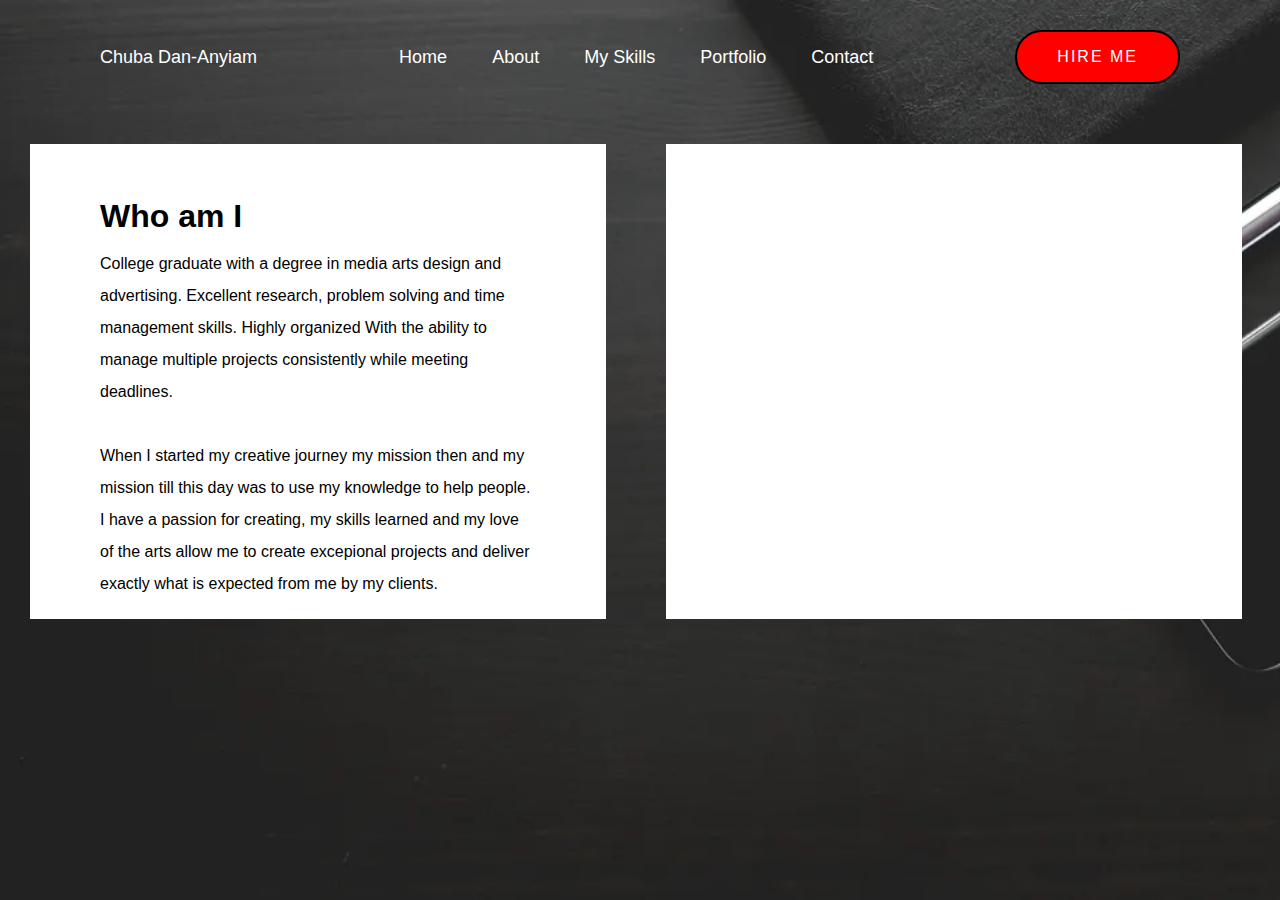
<file: about.html>
<!DOCTYPE html>
<html lang="en">

<head>
    <meta charset="UTF-8">
    <meta http-equiv="X-UA-Compatible" content="IE=edge">
    <meta name="viewport" content="width=device-width, initial-scale=1.0">
    <title>About me</title>
    <link rel="stylesheet" href="style.css">
<body>
    


   


    <div class="hero">
        <nav>
            <a id="logo" href=".">
                <span>Chuba Dan-Anyiam</span>
                <ul>
                    <li><a href="index.html">Home</a></li>
                    <li><a href="about.html">About</a></li>
                    <li><a href="Skills.html">My Skills</a></li>
                    <li><a href="portfolio.html">Portfolio</a></li>
                    <li><a href="contact.html">Contact</a></li>
                </ul>
                <a href="#" class="btn">Hire Me</a>
        </nav>

                <div class="column-2">
                    <h1 class="am">Who am I</h1>
                    <p>College graduate with a degree in media arts design and advertising. 
                        Excellent research, problem solving and time management skills. Highly 
                        organized With the ability to manage multiple projects consistently 
                        while meeting deadlines.<br><br>When I started my creative journey 
                    my mission then and my mission till this day was to use my knowledge to help 
                people. I have a passion for creating, my skills learned and my love of the arts 
            allow me to create excepional projects and deliver exactly what is expected from me 
        by my clients.</p>
                   
                    <p id="maindescription"></p>
                    <p id="temperature"></p>
                    <p id="description"></p>
                </div>
                
  <div class="column-2 large-profile">

  </div>
        
       
    </div>
   


























    

    <script src="script.js"></script>



    <script src="https://cdn.jsdelivr.net/npm/bootstrap@5.1.3/dist/js/bootstrap.bundle.min.js"
        integrity="sha384-ka7Sk0Gln4gmtz2MlQnikT1wXgYsOg+OMhuP+IlRH9sENBO0LRn5q+8nbTov4+1p"
        crossorigin="anonymous"></script>

</body>
</htm
</file>
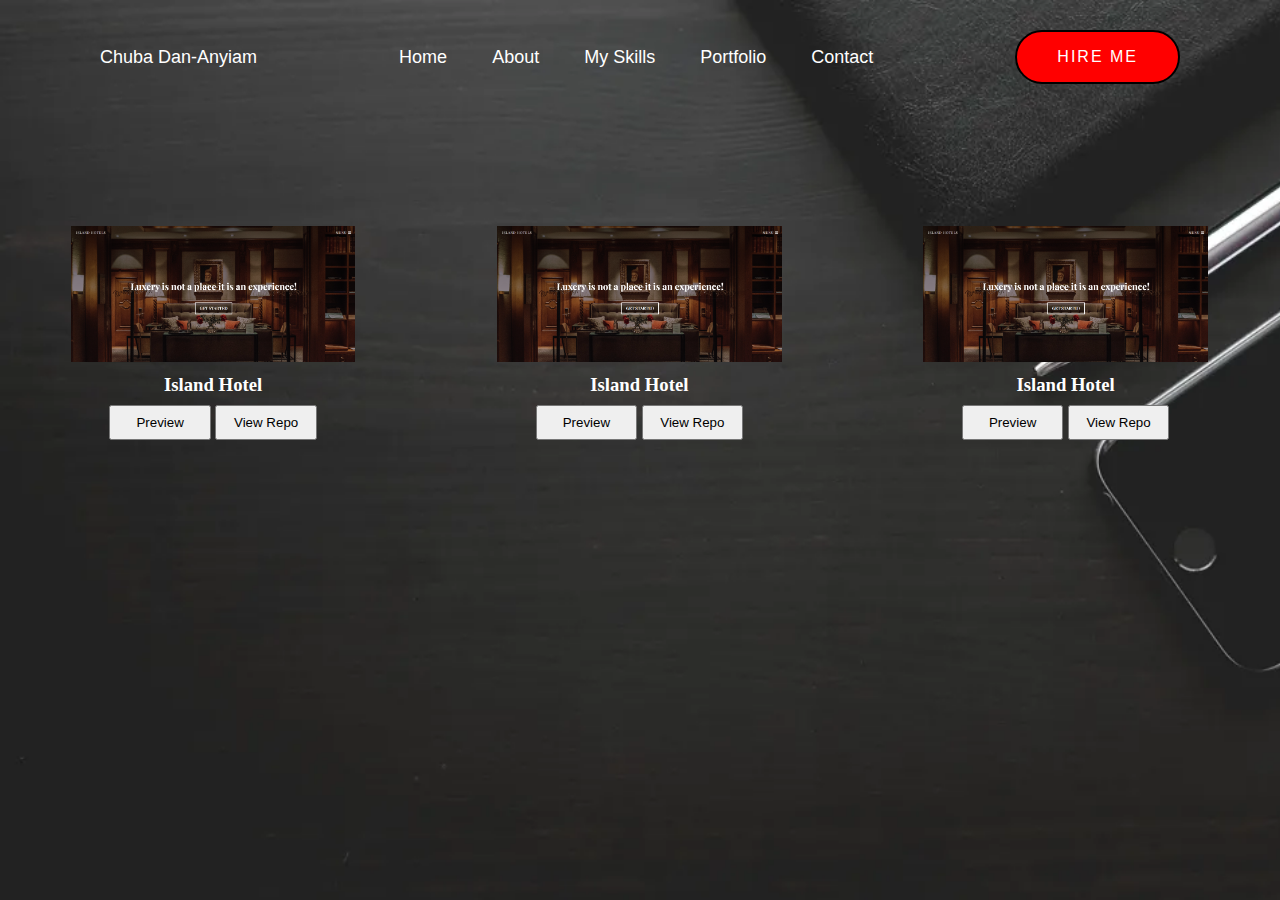
<file: portfolio.html>
<!DOCTYPE html>
<html lang="en">

<head>
    <meta charset="UTF-8">
    <meta http-equiv="X-UA-Compatible" content="IE=edge">
    <meta name="viewport" content="width=device-width, initial-scale=1.0">
    <title>Portfolio</title>
    <link rel="stylesheet" href="style.css">
    <style>
        * {
            box-sizing: border-box;
        }

        .column {
            float: left;
            width: 33.3%;
            padding: 10px;
            text-align: center;
        }

        #portfoliocontainer{
            margin-top: 8%;
        }

        #project-title {
            color: white;
            padding: 2%;
            font-family: 'Times New Roman', Times, serif;
        }

        #previewbutton button,
        #viewrepo button {
            padding: 2%;
            width: 25%;


        }
    </style>
</head>

<body>


    <div class="hero">
        <nav>
            <a id="logo" href=".">
                <span>Chuba Dan-Anyiam</span>
                <ul>
                    <li><a href="index.html">Home</a></li>
                    <li><a href="about.html">About</a></li>
                    <li><a href="Skills.html">My Skills</a></li>
                    <li><a href="portfolio.html">Portfolio</a></li>
                    <li><a href="contact.html">Contact</a></li>
                </ul>
                <a href="#" class="btn">Hire Me</a>
        </nav>

        <div class="row" id="portfoliocontainer">

            <div class="column">
                <img src="/Images/SC2.png" width="70%;">
                <h3 id="project-title">Island Hotel</h3>
                <a href="https://islandhotels.netlify.app"target="_blank" rel="noreferrer noopener"id="previewbutton">
                    <button>Preview</button>
                </a>
                <a href="https://github.com/Chubad1/newhotelsite"target="_blank" rel="noreferrer noopener"id="viewrepo">
                    <button>View Repo</button>
                </a>
            </div>

            <div class="column">
                <img src="/Images/SC2.png" width="70%;">
                <h3 id="project-title">Island Hotel</h3>
                <a href="https://islandhotels.netlify.app" id="previewbutton">
                    <button>Preview</button>
                </a>
                <a href="" id="viewrepo">
                    <button>View Repo</button>
                </a>
            </div>

            <div class="column">
                <img src="/Images/SC2.png" width="70%;">
                <h3 id="project-title">Island Hotel</h3>
                <a href="https://islandhotels.netlify.app" id="previewbutton">
                    <button>Preview</button>
                </a>
                <a href="" id="viewrepo">
                    <button>View Repo</button>
                </a>
            </div>




        </div>


        <script src="https://cdn.jsdelivr.net/npm/bootstrap@5.1.3/dist/js/bootstrap.bundle.min.js"
            integrity="sha384-ka7Sk0Gln4gmtz2MlQnikT1wXgYsOg+OMhuP+IlRH9sENBO0LRn5q+8nbTov4+1p"
            crossorigin="anonymous"></script>

</body>
</htm
</file>
<file: style.css>
* {
  margin: 0;
  padding: 0;
  box-sizing: border-box;
  font-family: 'Times New Roman';
}

a {
  text-decoration: none;
}

.hero {
  width: 100%;
  height: 100vh;
  background-image: url(./Images/4.webp);
  background-size: cover;
}

nav {
  display: flex;
  align-items: center;
  justify-content: space-between;
  padding: 30px 100px;
  font-size: 18px;
}

#logo {
  max-height: 60px;
  color: white;

}

nav ul li {
  list-style: none;
  display: inline-block;
  padding: 10px 20px;
}

nav ul li a {
  color: white;
  position: relative;
  padding: 5px 0;
}

nav ul li a:hover {
  color: red;
}

nav ul li a:after {
  content: "";
  position: absolute;
  left: 0;
  width: 0%;
  height: 3px;
  background-color: red;
  transition: .3s;
  bottom: 0;
}

nav ul li a:hover:after {
  width: 100%;
}

.btn {
  color: #fff;
  font-size: 16px;
  text-transform: uppercase;
  letter-spacing: 2px;
  padding: 16px 40px;
  border-radius: 500px;
  display: inline-block;
  font-weight: 500;
  transition: all .4s ease-in-out;
  background-size: 152% 100%;
  background: red;
  border: 2px solid black;
}

.btn:hover {
  background: transparent;
  border-color: red;
}

.content {
  position: absolute;
  top: 35%;
  left: 8%;
}

.content .title {
  color: #1f1f25;
  font-size: 15px;
  text-transform: uppercase;
  letter-spacing: 4px;
  display: inline-block;
  margin-bottom: 20px;
  background: linear-gradient(120deg, #1c99fe 20.69% #7644ff 50.19%, #fd4766 79.69%);
  -webkit-background-clip: text;
  -webkit-text-fill-color: transparent;
}

.content h1 {
  color: white;
  font-size: 75px;
  font-weight: 900;
  line-height: 90px;
  text-transform: inherit;
}

.content h1 span {
  color: red;
}

.content p {
  width: 55%;
  color: white;
  margin-top: 25px;
  margin-bottom: 30px;
  font-size: 30px;
}

/* contact */

.topic-text {
  color: red;
  margin-top: -7px;
  font-family: 'Times New Roman';
}

CONTACT ME PAGE * {
  box-sizing: border-box;
  color: #fff;
  font-family: Segoe, "Segoe UI", "DejaVu Sans", "Trebuchet MS", Verdana,
    "sans-serif";
}

html,
body {
  background: #0e101f;
  margin: 0;
  padding: 0;
}

*:focus {
  outline: 0;
}

.wrapper {
  margin: 100px auto 0;
  width: 70%;
  max-width: 1000px;
  display: flex;
  justify-content: center;
}

form {
  width: 100%;
  margin: 0;
}

form * {
  font-size: 20px;
  letter-spacing: 0.075em;
  font-weight: 300;
  text-transform: uppercase;
  cursor: pointer;
  text-decoration: none;
  color: white;
}

form .field {
  width: 100%;
  position: relative;
  margin-bottom: 15px;
}

form .field label {
  position: absolute;
  top: 0;
  left: 0;
  background: linear-gradient(90deg, RED, black);
  width: 100%;
  height: 64px;
  transition: width 333ms ease-in-out;
  text-align: center;
  padding: 18px 0;
}

form .field input[type="text"],
form .field textarea {
  border: none;
  width: 100%;
  height: 64px;
  margin: 0;
  padding-left: 19.5%;
  color: #313a3d;
}

form #msg {
  height: 64px;
  resize: none;
  transition: all 333ms ease-in-out;
  padding-top: 18px;
}

form textarea:focus#msg,
form textarea:not(:placeholder-shown)#msg {
  height: 166px;
}

form input[type="text"]:focus+label,
form input[type="text"]:not(:placeholder-shown)+label,
form textarea:focus+label,
form textarea:not(:placeholder-shown)+label,
form .field:hover label {
  width: 18%;
}

form input[type="submit"] {
  background: linear-gradient(90deg, red, red);
  -webkit-appearance: none;
  border: none;
  position: relative;
  padding: 13px 50px;
  transition: all 0.3s ease-in-out;
}

form input[type="submit"]:hover,
form input[type="submit"]:focus {
  background: #372056;
}

/* Services Page */

section {
  padding: 60px 0;
  min-height: 100vh;
}

a,
a:hover,
a:focus,
a:active {
  text-decoration: none;
  outline: none;
}

ul {
  margin: 0;
  padding: 0;
  list-style: none;
}

.bg-gray {
  background-color: #f9f9f9;
}

.site-heading h2 {
  display: block;
  font-weight: 700;
  margin-bottom: 10px;
  text-transform: uppercase;
}

.site-heading h2 span {
  color: #00a01d;
}

.site-heading h4 {
  display: inline-block;
  padding-bottom: 20px;
  position: relative;
  text-transform: capitalize;
  z-index: 1;
}

.site-heading h4::before {
  background: #00a01d none repeat scroll 0 0;
  bottom: 0;
  content: "";
  height: 2px;
  left: 50%;
  margin-left: -25px;
  position: absolute;
  width: 50px;
}

.site-heading {
  margin-bottom: 60px;
  overflow: hidden;
  margin-top: -5px;
}

.carousel-shadow .owl-stage-outer {
  margin: -15px -15px 0;
  padding: 15px;
}

.we-offer-area .our-offer-carousel .owl-dots .owl-dot span {
  background: #ffffff none repeat scroll 0 0;
  border: 2px solid;
  height: 15px;
  margin: 0 5px;
  width: 15px;
}

.we-offer-area .our-offer-carousel .owl-dots .owl-dot.active span {
  background: #00a01d none repeat scroll 0 0;
  border-color: #00a01d;
}

.we-offer-area .item {
  background: #ffffff none repeat scroll 0 0;
  border-left: 2px solid #00a01d;
  -moz-box-shadow: 0 0 10px #cccccc;
  -webkit-box-shadow: 0 0 10px #cccccc;
  -o-box-shadow: 0 0 10px #cccccc;
  box-shadow: 0 0 10px #cccccc;
  overflow: hidden;
  padding: 30px;
  position: relative;
  z-index: 1;
}

.we-offer-area.text-center .item {
  background: #ffffff none repeat scroll 0 0;
  border: medium none;
  padding: 67px 40px 64px;
}

.we-offer-area.text-center .item i {
  background: #00a01d none repeat scroll 0 0;
  -webkit-border-radius: 50%;
  -moz-border-radius: 50%;
  border-radius: 50%;
  color: #ffffff;
  font-size: 40px;
  height: 80px;
  line-height: 80px;
  position: relative;
  text-align: center;
  width: 80px;
  z-index: 1;
  transition: all 0.35s ease-in-out;
  -webkit-transition: all 0.35s ease-in-out;
  -moz-transition: all 0.35s ease-in-out;
  -ms-transition: all 0.35s ease-in-out;
  -o-transition: all 0.35s ease-in-out;
  margin-bottom: 25px;
}

.we-offer-area.text-center .item i::after {
  border: 2px solid #00a01d;
  -webkit-border-radius: 50%;
  -moz-border-radius: 50%;
  border-radius: 50%;
  content: "";
  height: 90px;
  left: -5px;
  position: absolute;
  top: -5px;
  width: 90px;
  z-index: -1;
  transition: all 0.35s ease-in-out;
  -webkit-transition: all 0.35s ease-in-out;
  -moz-transition: all 0.35s ease-in-out;
  -ms-transition: all 0.35s ease-in-out;
  -o-transition: all 0.35s ease-in-out;
}

.we-offer-area.item-border-less .item {
  border: medium none;
}

.we-offer-area .our-offer-items.less-carousel .equal-height {
  margin-bottom: 30px;
}

.we-offer-area.item-border-less .item .number {
  font-family: "Poppins", sans-serif;
  font-size: 50px;
  font-weight: 900;
  opacity: 0.1;
  position: absolute;
  right: 30px;
  top: 30px;
}

.our-offer-carousel.center-active .owl-item:nth-child(2n) .item,
.we-offer-area.center-active .single-item:nth-child(2n) .item {
  background: #00a01d none repeat scroll 0 0;
}

.our-offer-carousel.center-active .owl-item:nth-child(2n) .item i,
.our-offer-carousel.center-active .owl-item:nth-child(2n) .item h4,
.our-offer-carousel.center-active .owl-item:nth-child(2n) .item p,
.we-offer-area.center-active .single-item:nth-child(2n) .item i,
.we-offer-area.center-active .single-item:nth-child(2n) .item h4,
.we-offer-area.center-active .single-item:nth-child(2n) .item p {
  color: #ffffff;
}

.we-offer-area .item i {
  color: #00a01d;
  display: inline-block;
  font-size: 60px;
  margin-bottom: 20px;
}

.we-offer-area .item h4 {
  font-weight: 600;
  text-transform: capitalize;
}

.we-offer-area .item p {
  margin: 0;
}

.we-offer-area .item i,
.we-offer-area .item h4,
.we-offer-area .item p {
  transition: all 0.35s ease-in-out;
  -webkit-transition: all 0.35s ease-in-out;
  -moz-transition: all 0.35s ease-in-out;
  -ms-transition: all 0.35s ease-in-out;
  -o-transition: all 0.35s ease-in-out;
}

.we-offer-area .item::after {
  background: #00a01d none repeat scroll 0 0;
  content: "";
  height: 100%;
  left: -100%;
  position: absolute;
  top: 0;
  transition: all 0.35s ease-in-out;
  -webkit-transition: all 0.35s ease-in-out;
  -moz-transition: all 0.35s ease-in-out;
  -ms-transition: all 0.35s ease-in-out;
  -o-transition: all 0.35s ease-in-out;
  width: 100%;
  z-index: -1;
}

.we-offer-area .item:hover::after {
  left: 0;
}

.we-offer-area .item:hover i,
.we-offer-area .item:hover h4,
.we-offer-area .item:hover p {
  color: #ffffff !important;
}

.we-offer-area.text-center .item:hover i::after {
  border-color: #ffffff !important;
}

.we-offer-area.text-center .item:hover i {
  background-color: #ffffff !important;
  color: #00a01d !important;
}

.we-offer-area.text-left .item i {
  background: #00a01d none repeat scroll 0 0;
  -webkit-border-radius: 50%;
  -moz-border-radius: 50%;
  border-radius: 50%;
  color: #ffffff;
  display: inline-block;
  font-size: 60px;
  height: 100px;
  line-height: 100px;
  margin-bottom: 30px;
  position: relative;
  width: 100px;
  z-index: 1;
  text-align: center;
}

.we-offer-area.text-left .item i::after {
  border: 2px solid #00a01d;
  -webkit-border-radius: 50%;
  -moz-border-radius: 50%;
  border-radius: 50%;
  content: "";
  height: 120px;
  left: -10px;
  position: absolute;
  top: -10px;
  width: 120px;
}

.service {
  background-color: black;
}

/* MY SKILLS  */

* {
  padding: 0;
  margin: 0;
  box-sizing: border-box;
  font-family: Arial, sans-serif;
}

body {
  background: #ccc;
}

.skills-section {
  padding-top: 20px;
}

.skills-header {
  text-align: center;
  color: #fff;
  padding: 1rem;
  position: relative;
}

.skills-header:after {
  content: '';
  position: absolute;
  bottom: 0;
  left: 50%;
  transform: translateX(-50%);
  width: 100px;
  height: 4px;
  background-color: #2ecc71;
  border-radius: 2px;
}

.skills-container {
  display: grid;
  grid-tempLate-columns: repeat(5, 1fr);
  justify-content: center;
  align-items: center;
  text-align: center;
  grid-gap: 1rem;
  padding: 1rem 80px;
  font-size: 1.2rem;
}

.skills-box {
  padding: 1rem;
  color: #000;
  cursor: pointer;
}

.skills-box:hover>.skills-title:after,
.skills-box:hover>.skills-title:before {
  width: 30px;
}

.skills-box:hover .skills-img {
  transform: translateX(-20px);
}

.skills-title {
  display: flex;
  flex-direction: column;
  align-items: center;
  padding: 0.5rem;
  margin-bottom: 0.5rem;
  position: relative;
}

.skills-icons {
  width: 50px;
  z-index: 2;
}

.skills-img {
  width: 90px;
  height: 90px;
  position: relative;
  border-radius: 45px;
  background-color: #fff;
  display: flex;
  justify-content: center;
  align-items: center;
  transition: .5s;
}

.skills-img:after {
  content: '';
  position: absolute;
  top: 0;
  left: 0;
  width: 50%;
  height: 90px;
  background: rgba(100, 100, 100, 0.5);
  border-radius: 45px 0 0 45px;
}

.skills-title h3 {
  color: #333;
  margin-top: 0.5rem;
}

@media screen and (max-width:990px) {
  .skills-container {
    grid-tempLate-columns: repeat(2, 1fr);
    padding: 2rem 50px;
  }
}

@media screen and (max-width:650px) {
  .skills-container {
    grid-tempLate-columns: 2fr;
    padding: 2rem 50px;
  }
}

.skils {
  color: red;
  font-family: 'Times New Roman';
}

.pm{
  color: white;
  font-family: 'Times New Roman';
}

.column-2 {
  float: left;
  width: 45%;
  padding: 40px;
  padding-left:70px;
  padding-right: 70px;
  height: 475px;
  margin:30px;
  margin-right:30px;
  margin-bottom: 70px;
  background-color: white;
  line-height:2;
}

.column {
  box-sizing: border-box;
  float: left;
  width: 50%;
  display: inline-block;
}

ul{

padding-left: 2.5%;
padding-right: 2.5%;
}

.ptext{
  font-family: 'Times New Roman';
  color: white;
}
</file>
